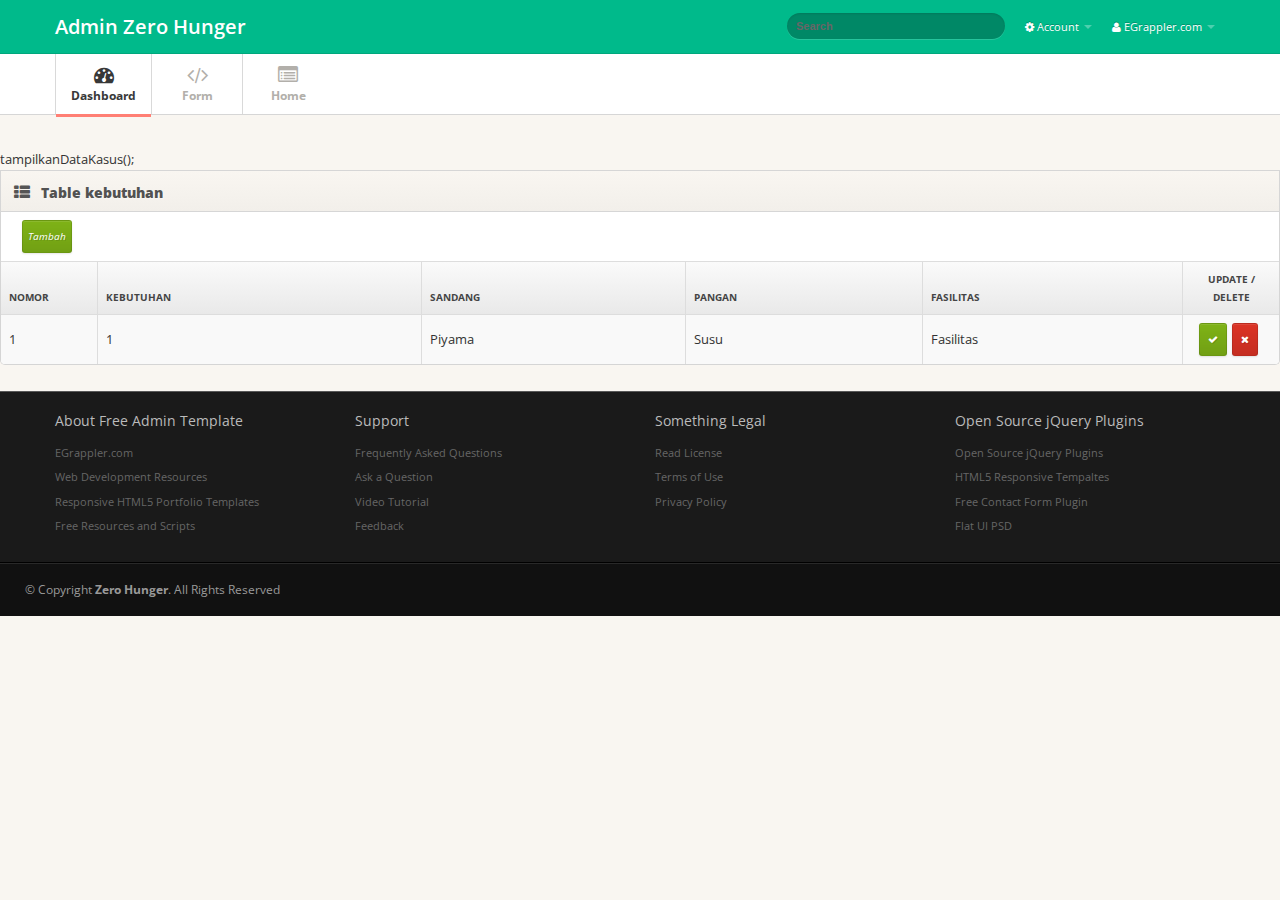
<file: dashboard/index.html>
<!DOCTYPE html>
<html lang="en">
<head>
<meta charset="utf-8">
<title>Dashboard Admin Zero</title>
<meta name="viewport" content="width=device-width, initial-scale=1.0, maximum-scale=1.0, user-scalable=no">
<meta name="apple-mobile-web-app-capable" content="yes">
<link href="css/bootstrap.min.css" rel="stylesheet">
<link href="css/bootstrap-responsive.min.css" rel="stylesheet">
<link href="http://fonts.googleapis.com/css?family=Open+Sans:400italic,600italic,400,600"
        rel="stylesheet">
<link href="css/font-awesome.css" rel="stylesheet">
<link href="css/style.css" rel="stylesheet">
<link href="css/pages/dashboard.css" rel="stylesheet">
<!-- Le HTML5 shim, for IE6-8 support of HTML5 elements -->
<!--[if lt IE 9]>
      <script src="http://html5shim.googlecode.com/svn/trunk/html5.js"></script>
    <![endif]-->
</head>
<body>
<div class="navbar navbar-fixed-top">
  <div class="navbar-inner">
    <div class="container"> <a class="btn btn-navbar" data-toggle="collapse" data-target=".nav-collapse"><span class="icon-bar"></span><span class="icon-bar"></span><span class="icon-bar"></span> </a><a class="brand" href="index.html">Admin Zero Hunger</a>
      <div class="nav-collapse">
        <ul class="nav pull-right">
          <li class="dropdown"><a href="#" class="dropdown-toggle" data-toggle="dropdown"><i
                            class="icon-cog"></i> Account <b class="caret"></b></a>
            <ul class="dropdown-menu">
              <li><a href="javascript:;">Settings</a></li>
              <li><a href="javascript:;">Help</a></li>
            </ul>
          </li>
          <li class="dropdown"><a href="#" class="dropdown-toggle" data-toggle="dropdown"><i
                            class="icon-user"></i> EGrappler.com <b class="caret"></b></a>
            <ul class="dropdown-menu">
              <li><a href="javascript:;">Profile</a></li>
              <li><a href="../index.php">Logout</a></li>
            </ul>
          </li>
        </ul>
        <form class="navbar-search pull-right">
          <input type="text" class="search-query" placeholder="Search">
        </form>
      </div>
      <!--/.nav-collapse --> 
    </div>
    <!-- /container --> 
  </div>
  <!-- /navbar-inner --> 
</div>
<!-- /navbar -->
<div class="subnavbar">
  <div class="subnavbar-inner">
    <div class="container">
      <ul class="mainnav">
        <li class="active"><a href="index.html"><i class="icon-dashboard"></i><span>Dashboard</span> </a> </li>
        <li><a href="shortcodes.html"><i class="icon-code"></i><span>Form</span> </a> </li>
        <li><a href="../index.php"><i class="icon-list-alt"></i><span>Home</span></a></li>
          <ul class="dropdown-menu">
            <li><a href="icons.html">Icons</a></li>
            <li><a href="faq.html">FAQ</a></li>
            <li><a href="pricing.html">Pricing Plans</a></li>
            <li><a href="login.html">Login</a></li>
            <li><a href="signup.html">Signup</a></li>
            <li><a href="error.html">404</a></li>
          </ul>
        </li>
      </ul>
    </div>
    <!-- /container --> 
  </div>
  <!-- /subnavbar-inner --> 
</div>    

tampilkanDataKasus();

                    <!-- /widget -->
                    <div class="widget widget-table action-table">
                      <div class="widget-header"> <i class="icon-th-list"></i>
                        <h3>Table kebutuhan</h3>
                      </div>
                      <!-- /widget-header -->
                      <div class="widget-content">
                        <table class="table table-striped table-bordered">
                          <thead>
                            <tr>
                              <td class="td-actions"><a href="javascript:;" class="btn btn-small btn-success"><i class="btn-icon">Tambah</i></a></td>
                            </tr>
                            <tr>
                              <th>Nomor</th>
                              <th>Kebutuhan</th>
                              <th>Sandang</th>
                              <th>Pangan </th>
                              <th>Fasilitas </th>
                              <th class="td-actions"> Update / Delete </th>
                            </tr>
                          </thead>
                          <tbody>
                            <tr>
                              <td> 1 </td>
                              <td> 1 </td>
                              <td> Piyama </td>
                              <td> Susu </td>
                              <td> Fasilitas </td>
                              <td class="td-actions"><a href="javascript:;" class="btn btn-small btn-success"><i class="btn-icon-only icon-ok"> </i></a><a href="javascript:;" class="btn btn-danger btn-small"><i class="btn-icon-only icon-remove"> </i></a></td>
                            </tr>                
                          </tbody>
                        </table>
                      </div>
                      <!-- /widget-content --> 
                    </div>
                    <!-- /widget --> 



<!-- /main -->
<div class="extra">
  <div class="extra-inner">
    <div class="container">
      <div class="row">
                    <div class="span3">
                        <h4>
                            About Free Admin Template</h4>
                        <ul>
                            <li><a href="javascript:;">EGrappler.com</a></li>
                            <li><a href="javascript:;">Web Development Resources</a></li>
                            <li><a href="javascript:;">Responsive HTML5 Portfolio Templates</a></li>
                            <li><a href="javascript:;">Free Resources and Scripts</a></li>
                        </ul>
                    </div>
                    <!-- /span3 -->
                    <div class="span3">
                        <h4>
                            Support</h4>
                        <ul>
                            <li><a href="javascript:;">Frequently Asked Questions</a></li>
                            <li><a href="javascript:;">Ask a Question</a></li>
                            <li><a href="javascript:;">Video Tutorial</a></li>
                            <li><a href="javascript:;">Feedback</a></li>
                        </ul>
                    </div>
                    <!-- /span3 -->
                    <div class="span3">
                        <h4>
                            Something Legal</h4>
                        <ul>
                            <li><a href="javascript:;">Read License</a></li>
                            <li><a href="javascript:;">Terms of Use</a></li>
                            <li><a href="javascript:;">Privacy Policy</a></li>
                        </ul>
                    </div>
                    <!-- /span3 -->
                    <div class="span3">
                        <h4>
                            Open Source jQuery Plugins</h4>
                        <ul>
                            <li><a href="">Open Source jQuery Plugins</a></li>
                            <li><a href="">HTML5 Responsive Tempaltes</a></li>
                            <li><a href="">Free Contact Form Plugin</a></li>
                            <li><a href="">Flat UI PSD</a></li>
                        </ul>
                    </div>
                    <!-- /span3 -->
                </div>
      <!-- /row --> 
    </div>
    <!-- /container --> 
  </div>
  <!-- /extra-inner --> 
</div>
<!-- /extra -->
<div class="footer">
  <div class="footer-inner">
    <div class="container">
      <div class="row">
        &copy; Copyright <strong><span>Zero Hunger</span></strong>. All Rights Reserved
        <!-- /span12 --> 
      </div>
      <!-- /row --> 
    </div>
    <!-- /container --> 
  </div>
  <!-- /footer-inner --> 
</div>
<!-- /footer --> 
<!-- Le javascript
================================================== --> 
<!-- Placed at the end of the document so the pages load faster --> 
<script src="js/jquery-1.7.2.min.js"></script> 
<script src="js/excanvas.min.js"></script> 
<script src="js/chart.min.js" type="text/javascript"></script> 
<script src="js/bootstrap.js"></script>
<script language="javascript" type="text/javascript" src="js/full-calendar/fullcalendar.min.js"></script>
 
<script src="js/base.js"></script> 
</body>
</html>
</file>
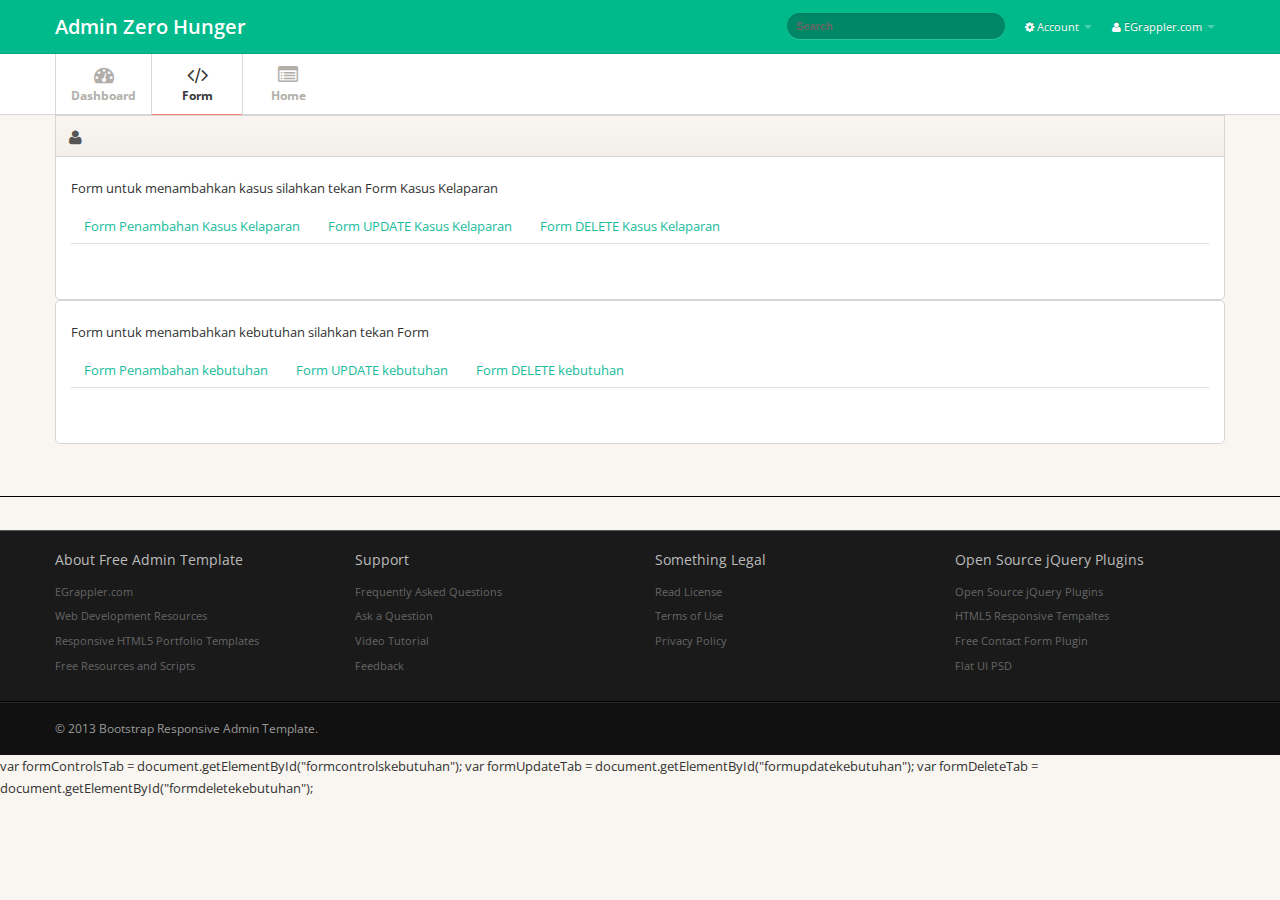
<file: dashboard/shortcodes.html>
<!DOCTYPE html>
<html lang="en">
  
<head>
    <meta charset="utf-8">
    <title>Account - Bootstrap Admin Template</title>
    
    <meta name="viewport" content="width=device-width, initial-scale=1.0, maximum-scale=1.0, user-scalable=no">
    <meta name="apple-mobile-web-app-capable" content="yes">    
    
    <link href="css/bootstrap.min.css" rel="stylesheet">
    <link href="css/bootstrap-responsive.min.css" rel="stylesheet">
    
    <link href="http://fonts.googleapis.com/css?family=Open+Sans:400italic,600italic,400,600" rel="stylesheet">
    <link href="css/font-awesome.css" rel="stylesheet">
    
    <link href="css/style.css" rel="stylesheet">
   


    <!-- Le HTML5 shim, for IE6-8 support of HTML5 elements -->
    <!--[if lt IE 9]>
      <script src="http://html5shim.googlecode.com/svn/trunk/html5.js"></script>
    <![endif]-->

  </head>

<body>

	<div class="navbar navbar-fixed-top">
		<div class="navbar-inner">
		  <div class="container"> <a class="btn btn-navbar" data-toggle="collapse" data-target=".nav-collapse"><span class="icon-bar"></span><span class="icon-bar"></span><span class="icon-bar"></span> </a><a class="brand" href="index.html">Admin Zero Hunger</a>
			<div class="nav-collapse">
			  <ul class="nav pull-right">
				<li class="dropdown"><a href="#" class="dropdown-toggle" data-toggle="dropdown"><i
								  class="icon-cog"></i> Account <b class="caret"></b></a>
				  <ul class="dropdown-menu">
					<li><a href="javascript:;">Settings</a></li>
					<li><a href="javascript:;">Help</a></li>
				  </ul>
				</li>
				<li class="dropdown"><a href="#" class="dropdown-toggle" data-toggle="dropdown"><i
								  class="icon-user"></i> EGrappler.com <b class="caret"></b></a>
				  <ul class="dropdown-menu">
					<li><a href="javascript:;">Profile</a></li>
					<li><a href="../index.php">Logout</a></li>
				  </ul>
				</li>
			  </ul>
			  <form class="navbar-search pull-right">
				<input type="text" class="search-query" placeholder="Search">
			  </form>
			</div>
			<!--/.nav-collapse --> 
		  </div>
		  <!-- /container --> 
		</div>
		<!-- /navbar-inner --> 
	  </div>
	  <!-- /navbar -->
	  <div class="subnavbar">
		<div class="subnavbar-inner">
		  <div class="container">
			<ul class="mainnav">
			  <li><a href="index.html"><i class="icon-dashboard"></i><span>Dashboard</span> </a> </li>
			  <li class="active"><a href="shortcodes.html"><i class="icon-code"></i><span>Form</span> </a> </li>
			  <li><a href="../index.php"><i class="icon-list-alt"></i><span>Home</span></a></li>
				<ul class="dropdown-menu">
				  <li><a href="icons.html">Icons</a></li>
				  <li><a href="faq.html">FAQ</a></li>
				  <li><a href="pricing.html">Pricing Plans</a></li>
				  <li><a href="login.html">Login</a></li>
				  <li><a href="signup.html">Signup</a></li>
				  <li><a href="error.html">404</a></li>
				</ul>
			  </li>
			</ul>
		  </div>
		  <!-- /container --> 
		</div>
		<!-- /subnavbar-inner --> 
    
    

<div class="main">
	
	<div class="main-inner">

	    <div class="container">
	
	      <div class="row">
	      	
	      	<div class="span12">      		
	      		
	      		<div class="widget ">
	      			
	      			<div class="widget-header">
	      				<i class="icon-user"></i>
	      				<h3></h3>
	  				</div> <!-- /widget-header -->
					
					<div class="widget-content">
						
						
						
						<div class="tabbable">
						<ul class="nav nav-tabs">
							<P>Form untuk menambahkan kasus silahkan tekan Form Kasus Kelaparan</P>
						  <li>
						    <a href="#formcontrolskasus" data-toggle="tab">Form Penambahan Kasus Kelaparan</a>
						  </li>
						  <li>
							<a href="#formupdatekasus" data-toggle="tab">Form UPDATE Kasus Kelaparan</a>
						</li>
						<li>
							<a href="#formdeletekasus" data-toggle="tab">Form DELETE Kasus Kelaparan</a>
						</li>
						</ul>
						
						<br>
						
							<div class="tab-content">
								<div class="tab-pane" id="formcontrolskasus">
								<form id="edit-profile" class="form-horizontal">
									<fieldset>

										<div class="control-group">											
											<label class="control-label" for="year">Tahun</label>
											<div class="controls">
												<input type="text" class="span6 disabled" id="year value="Example">
												<p class="help-block">2015</p>
											</div> <!-- /controls -->				
										</div> <!-- /control-group -->
										
										<div class="control-group">											
											<label class="control-label" for="username">Jumlah kasus</label>
											<div class="controls">
												<input type="text" class="span6 disabled" id="username" value="Example">
												<p class="help-block">29.000.000</p>
											</div> <!-- /controls -->				
										</div> <!-- /control-group -->
										
										
										<div class="control-group">											
											<label class="control-label" for="username">Tingkat Kelaparan</label>
											<div class="controls">
												<input type="text" class="span6 disabled" id="username" value="Example">
												<p class="help-block">29.00</p>
											</div> <!-- /controls -->				
										</div> <!-- /control-group -->
										  
										  <div class="control-group">
											<label class="control-label" for="kalangan">Kalangan</label>
											<div class="controls">
											  <select class="span6" id="kalangan">
												<option value="Anak - Anak">Anak - Anak</option>
												<option value="Remaja">Remaja</option>
												<option value="Dewasa">Dewasa</option>
												<option value="Keseluruhan">Keseluruhan</option>
												<!-- Tambahkan opsi dropdown lainnya di sini -->
											  </select>
											</div>
										  </div>
										  
										  <div class="control-group">
											<label class="control-label" for="keberhasilan">Keberhasilan</label>
											<div class="controls">
											  <select class="span6" id="keberhasilan">
												<option value="10%">10%</option>
												<option value="20%">20%</option>
												<option value="30%">30%</option>
												<!-- Tambahkan opsi dropdown lainnya di sini -->
											  </select>
											</div>
										  </div>
										  
										 <br />
									
										<div class="form-actions">
											<button type="submit" class="btn btn-primary">Tambah</button> 
											<button class="btn">Reset</button>
										</div> <!-- /form-actions -->
									</fieldset>
								</form>
								</div>									
							</div>
							<div class="tab-content">
								<div class="tab-pane" id="formupdatekasus">
								<form id="edit-profile" class="form-horizontal">
									<fieldset>
										
										<div class="control-group">											
											<label class="control-label" for="username">Jumlah Kaus</label>
											<div class="controls">
												<input type="text" class="span6 disabled" id="username" value="Example">
												<p class="help-block">29.000.000</p>
											</div> <!-- /controls -->				
										</div> <!-- /control-group -->
										
										
										<div class="control-group">
											<label class="control-label" for="tingkatKelaparan">Tingkat Kelaparan</label>
											<div class="controls">
											  <select class="span6" id="tingkatKelaparan">
												<option value="20.5">20,5</option>
												<option value="30.2">30,2</option>
												<option value="15.8">15,8</option>
												<!-- Tambahkan opsi dropdown lainnya di sini -->
											  </select>
											</div>
										  </div>
										  
										  <div class="control-group">
											<label class="control-label" for="kalangan">Kalangan</label>
											<div class="controls">
											  <select class="span6" id="kalangan">
												<option value="Anak - Anak">Anak - Anak</option>
												<option value="Remaja">Remaja</option>
												<option value="Dewasa">Dewasa</option>
												<option value="Keseluruhan">Keseluruhan</option>
												<!-- Tambahkan opsi dropdown lainnya di sini -->
											  </select>
											</div>
										  </div>
										  
										  <div class="control-group">
											<label class="control-label" for="keberhasilan">Keberhasilan</label>
											<div class="controls">
											  <select class="span6" id="keberhasilan">
												<option value="10%">10%</option>
												<option value="20%">20%</option>
												<option value="30%">30%</option>
												<!-- Tambahkan opsi dropdown lainnya di sini -->
											  </select>
											</div>
										  </div>
										  
										 <br />
									
										<div class="form-actions">
											<button type="submit" class="btn btn-primary">Update</button> 
											<button class="btn">cancel</button>
										</div> <!-- /form-actions -->
									</fieldset>
								</form>
								</div>
								<div class="tab-content">
									<div class="tab-pane" id="formdeletekasus">
									<form id="edit-profile" class="form-horizontal">
										<fieldset>
											
											<div class="control-group">											
												<label class="control-label" for="username">Jumlah Kaus</label>
												<div class="controls">
													<input type="text" class="span6 disabled" id="username" value="Example">
													<p class="help-block">29.000.000</p>
												</div> <!-- /controls -->				
											</div> <!-- /control-group -->
											
											
											<div class="control-group">
												<label class="control-label" for="tingkatKelaparan">Tingkat Kelaparan</label>
												<div class="controls">
												  <select class="span6" id="tingkatKelaparan">
													<option value="20.5">20,5</option>
													<option value="30.2">30,2</option>
													<option value="15.8">15,8</option>
													<!-- Tambahkan opsi dropdown lainnya di sini -->
												  </select>
												</div>
											  </div>
											  
											  <div class="control-group">
												<label class="control-label" for="kalangan">Kalangan</label>
												<div class="controls">
												  <select class="span6" id="kalangan">
													<option value="Anak - Anak">Anak - Anak</option>
													<option value="Remaja">Remaja</option>
													<option value="Dewasa">Dewasa</option>
													<option value="Keseluruhan">Keseluruhan</option>
													<!-- Tambahkan opsi dropdown lainnya di sini -->
												  </select>
												</div>
											  </div>
											  
											  <div class="control-group">
												<label class="control-label" for="keberhasilan">Keberhasilan</label>
												<div class="controls">
												  <select class="span6" id="keberhasilan">
													<option value="10%">10%</option>
													<option value="20%">20%</option>
													<option value="30%">30%</option>
													<!-- Tambahkan opsi dropdown lainnya di sini -->
												  </select>
												</div>
											  </div>
											  
	
											 <br />
										
											<div class="form-actions">
												<button type="submit" class="btn btn-primary">Tambah</button> 
												<button class="btn">Reset</button>
											</div> <!-- /form-actions -->
										</fieldset>
									</form>
									</div>									
								</div>			
							</div>
						</div>
						
						
					</div> <!-- /widget-content -->

					<div class="widget-content">
						
						
						
						<div class="tabbable">
						<ul class="nav nav-tabs">
							<P>Form untuk menambahkan kebutuhan silahkan tekan Form</P>
						  <li>
						    <a href="#formcontrolskebutuhan" data-toggle="tab">Form Penambahan kebutuhan</a>
						  </li>
						  <li>
							<a href="#formupdatekebutuhan" data-toggle="tab">Form UPDATE kebutuhan</a>
						</li>
						<li>
							<a href="#formdeletekebutuhan" data-toggle="tab">Form DELETE kebutuhan</a>
						</li>
						</ul>
						
						<br>
						
							<div class="tab-content">
								<div class="tab-pane" id="formcontrolskebutuhan">
								<form id="edit-profile" class="form-horizontal">
									<fieldset>
										
										<div class="control-group">											
											<label class="control-label" for="username">Jumlah Kaus</label>
											<div class="controls">
												<input type="text" class="span6 disabled" id="username" value="Example">
												<p class="help-block">29.000.000</p>
											</div> <!-- /controls -->				
										</div> <!-- /control-group -->
										
										
										<div class="control-group">
											<label class="control-label" for="tingkatKelaparan">Tingkat Kelaparan</label>
											<div class="controls">
											  <select class="span6" id="tingkatKelaparan">
												<option value="20.5">20,5</option>
												<option value="30.2">30,2</option>
												<option value="15.8">15,8</option>
												<!-- Tambahkan opsi dropdown lainnya di sini -->
											  </select>
											</div>
										  </div>
										  
										  <div class="control-group">
											<label class="control-label" for="kalangan">Kalangan</label>
											<div class="controls">
											  <select class="span6" id="kalangan">
												<option value="Anak - Anak">Anak - Anak</option>
												<option value="Remaja">Remaja</option>
												<option value="Dewasa">Dewasa</option>
												<option value="Keseluruhan">Keseluruhan</option>
												<!-- Tambahkan opsi dropdown lainnya di sini -->
											  </select>
											</div>
										  </div>
										  
										  <div class="control-group">
											<label class="control-label" for="keberhasilan">Keberhasilan</label>
											<div class="controls">
											  <select class="span6" id="keberhasilan">
												<option value="10%">10%</option>
												<option value="20%">20%</option>
												<option value="30%">30%</option>
												<!-- Tambahkan opsi dropdown lainnya di sini -->
											  </select>
											</div>
										  </div>
										  
										 <br />
									
										<div class="form-actions">
											<button type="submit" class="btn btn-primary">Tambah</button> 
											<button class="btn">Reset</button>
										</div> <!-- /form-actions -->
									</fieldset>
								</form>
								</div>									
							</div>
							<div class="tab-content">
								<div class="tab-pane" id="formupdatekebutuhan">
								<form id="edit-profile" class="form-horizontal">
									<fieldset>
										
										<div class="control-group">											
											<label class="control-label" for="username">Jumlah Kaus</label>
											<div class="controls">
												<input type="text" class="span6 disabled" id="username" value="Example">
												<p class="help-block">29.000.000</p>
											</div> <!-- /controls -->				
										</div> <!-- /control-group -->
										
										
										<div class="control-group">
											<label class="control-label" for="tingkatKelaparan">Tingkat Kelaparan</label>
											<div class="controls">
											  <select class="span6" id="tingkatKelaparan">
												<option value="20.5">20,5</option>
												<option value="30.2">30,2</option>
												<option value="15.8">15,8</option>
												<!-- Tambahkan opsi dropdown lainnya di sini -->
											  </select>
											</div>
										  </div>
										  
										  <div class="control-group">
											<label class="control-label" for="kalangan">Kalangan</label>
											<div class="controls">
											  <select class="span6" id="kalangan">
												<option value="Anak - Anak">Anak - Anak</option>
												<option value="Remaja">Remaja</option>
												<option value="Dewasa">Dewasa</option>
												<option value="Keseluruhan">Keseluruhan</option>
												<!-- Tambahkan opsi dropdown lainnya di sini -->
											  </select>
											</div>
										  </div>
										  
										  <div class="control-group">
											<label class="control-label" for="keberhasilan">Keberhasilan</label>
											<div class="controls">
											  <select class="span6" id="keberhasilan">
												<option value="10%">10%</option>
												<option value="20%">20%</option>
												<option value="30%">30%</option>
												<!-- Tambahkan opsi dropdown lainnya di sini -->
											  </select>
											</div>
										  </div>
										  
									
										<div class="form-actions">
											<button type="submit" class="btn btn-primary">Update</button> 
											<button class="btn">cancel</button>
										</div> <!-- /form-actions -->
									</fieldset>
								</form>
								</div>
								<div class="tab-content">
									<div class="tab-pane" id="formdeletekebutuhan">
									<form id="edit-profile" class="form-horizontal">
										<fieldset>
											
											<div class="control-group">											
												<label class="control-label" for="username">Jumlah Kaus</label>
												<div class="controls">
													<input type="text" class="span6 disabled" id="username" value="Example">
													<p class="help-block">29.000.000</p>
												</div> <!-- /controls -->				
											</div> <!-- /control-group -->
											
											
											<div class="control-group">
												<label class="control-label" for="tingkatKelaparan">Tingkat Kelaparan</label>
												<div class="controls">
												  <select class="span6" id="tingkatKelaparan">
													<option value="20.5">20,5</option>
													<option value="30.2">30,2</option>
													<option value="15.8">15,8</option>
													<!-- Tambahkan opsi dropdown lainnya di sini -->
												  </select>
												</div>
											  </div>
											  
											  <div class="control-group">
												<label class="control-label" for="kalangan">Kalangan</label>
												<div class="controls">
												  <select class="span6" id="kalangan">
													<option value="Anak - Anak">Anak - Anak</option>
													<option value="Remaja">Remaja</option>
													<option value="Dewasa">Dewasa</option>
													<option value="Keseluruhan">Keseluruhan</option>
													<!-- Tambahkan opsi dropdown lainnya di sini -->
												  </select>
												</div>
											  </div>
											  
											  <div class="control-group">
												<label class="control-label" for="keberhasilan">Keberhasilan</label>
												<div class="controls">
												  <select class="span6" id="keberhasilan">
													<option value="10%">10%</option>
													<option value="20%">20%</option>
													<option value="30%">30%</option>
													<!-- Tambahkan opsi dropdown lainnya di sini -->
												  </select>
												</div>
											  </div>
											  
											 <br />
										
											<div class="form-actions">
												<button type="submit" class="btn btn-primary">Tambah</button> 
												<button class="btn">Reset</button>
											</div> <!-- /form-actions -->
										</fieldset>
									</form>
									</div>									
								</div>			
							</div>
						</div>
						
					</div> <!-- /widget-content -->
						
				</div> <!-- /widget -->
	      		
		    </div> <!-- /span8 -->
	      	
	      </div> <!-- /row -->
	
	    </div> <!-- /container -->
	    
	</div> <!-- /main-inner -->
    
</div> <!-- /main -->
						
				</div> <!-- /widget -->
	      		
		    </div> <!-- /span8 -->
	      	
	      </div> <!-- /row -->
	
	    </div> <!-- /container -->
	    
	</div> <!-- /main-inner -->
	
</div> <!-- /main -->


    
    
    
 
<div class="extra">

	<div class="extra-inner">

		<div class="container">

			<div class="row">
                    <div class="span3">
                        <h4>
                            About Free Admin Template</h4>
                        <ul>
                            <li><a href="javascript:;">EGrappler.com</a></li>
                            <li><a href="javascript:;">Web Development Resources</a></li>
                            <li><a href="javascript:;">Responsive HTML5 Portfolio Templates</a></li>
                            <li><a href="javascript:;">Free Resources and Scripts</a></li>
                        </ul>
                    </div>
                    <!-- /span3 -->
                    <div class="span3">
                        <h4>
                            Support</h4>
                        <ul>
                            <li><a href="javascript:;">Frequently Asked Questions</a></li>
                            <li><a href="javascript:;">Ask a Question</a></li>
                            <li><a href="javascript:;">Video Tutorial</a></li>
                            <li><a href="javascript:;">Feedback</a></li>
                        </ul>
                    </div>
                    <!-- /span3 -->
                    <div class="span3">
                        <h4>
                            Something Legal</h4>
                        <ul>
                            <li><a href="javascript:;">Read License</a></li>
                            <li><a href="javascript:;">Terms of Use</a></li>
                            <li><a href="javascript:;">Privacy Policy</a></li>
                        </ul>
                    </div>
                    <!-- /span3 -->
                    <div class="span3">
                        <h4>
                            Open Source jQuery Plugins</h4>
                        <ul>
                            <li><a href="">Open Source jQuery Plugins</a></li>
                            <li><a href="">HTML5 Responsive Tempaltes</a></li>
                            <li><a href="">Free Contact Form Plugin</a></li>
                            <li><a href="">Flat UI PSD</a></li>
                        </ul>
                    </div>
                    <!-- /span3 -->
                </div> <!-- /row -->

		</div> <!-- /container -->

	</div> <!-- /extra-inner -->

</div> <!-- /extra -->


    
    
<div class="footer">
	
	<div class="footer-inner">
		
		<div class="container">
			
			<div class="row">
				
    			<div class="span12">
    				&copy; 2013 <a href="#">Bootstrap Responsive Admin Template</a>.
    			</div> <!-- /span12 -->
    			
    		</div> <!-- /row -->
    		
		</div> <!-- /container -->
		
	</div> <!-- /footer-inner -->
	
</div> <!-- /footer -->
    


<script src="js/jquery-1.7.2.min.js"></script>
	
<script src="js/bootstrap.js"></script>
<script src="js/base.js"></script>

<script>
	document.addEventListener("DOMContentLoaded", function() {
	  var formControlsTab = document.getElementById("formcontrolskasus");
	  var formUpdateTab = document.getElementById("formupdatekasus");
	  var formDeleteTab = document.getElementById("formdeletekasus");

  
	  function handleTabToggle(event) {
		var activeTab = event.target.getAttribute("href");
  
		if (activeTab === "#formcontrolskasus") {
		  formControlsTab.style.display = "block";
		  formUpdateTab.style.display = "none";
		  formDeleteTab.style.display = "none";
		} else if (activeTab === "#formupdatekasus") {
		  formControlsTab.style.display = "none";
		  formUpdateTab.style.display = "block";
		  formDeleteTab.style.display = "none";
		} else if (activeTab === "#formdeletekasus") {
		  formControlsTab.style.display = "none";
		  formUpdateTab.style.display = "none";
		  formDeleteTab.style.display = "block";
		}
	  }
  
	  var tabLinks = document.querySelectorAll(".nav-tabs a");
	  for (var i = 0; i < tabLinks.length; i++) {
		tabLinks[i].addEventListener("click", handleTabToggle);
	  }
  
	  // Set tampilan awal berdasarkan tab yang aktif saat halaman dimuat
	  var activeTab = document.querySelector(".nav-tabs li.active a");
	  handleTabToggle({ target: activeTab });
	});
  </script>

<script>
	document.addEventListener("DOMContentLoaded", function() {
	  var formControlsTab = document.getElementById("formcontrolskebutuhan");
	  var formUpdateTab = document.getElementById("formupdatekebutuhan");
	  var formDeleteTab = document.getElementById("formdeletekebutuhan");
  
	  function handleTabToggle(event) {
		var activeTab = event.target.getAttribute("href");
  
		if (activeTab === "#formcontrolskebutuhan") {
		  formControlsTab.style.display = "block";
		  formUpdateTab.style.display = "none";
		  formDeleteTab.style.display = "none";
		} else if (activeTab === "#formupdatekebutuhan") {
		  formControlsTab.style.display = "none";
		  formUpdateTab.style.display = "block";
		  formDeleteTab.style.display = "none";
		} else if (activeTab === "#formdeletekebutuhan") {
		  formControlsTab.style.display = "none";
		  formUpdateTab.style.display = "none";
		  formDeleteTab.style.display = "block";
		}
	  }
  
	  var tabLinks = document.querySelectorAll(".nav-tabs a");
	  for (var i = 0; i < tabLinks.length; i++) {
		tabLinks[i].addEventListener("click", handleTabToggle);
	  }
  
	  // Set tampilan awal berdasarkan tab yang aktif saat halaman dimuat
	  var activeTab = document.querySelector(".nav-tabs li.active a");
	  handleTabToggle({ target: activeTab });
	});
  </script>
  
  


  </body>

</html>
var formControlsTab = document.getElementById("formcontrolskebutuhan");
var formUpdateTab = document.getElementById("formupdatekebutuhan");
var formDeleteTab = document.getElementById("formdeletekebutuhan");
</file>
<file: dashboard/css/style.css>
/*------------------------------------------------------------------
Bootstrap Admin Template by EGrappler.com
------------------------------------------------------------------*/



/*------------------------------------------------------------------
[1. Global]
*/

body {
	background: #f9f6f1;
	font: 13px/1.7em 'Open Sans';
}
    
p { 
	font: 13px/1.7em 'Open Sans'; 	
}
    
input,
button,
select,
textarea {
  font-family: 'Open Sans';
}

.dropdown .dropdown-menu {
	-webkit-border-radius: 6px;
	-moz-border-radius: 6px;
	border-radius: 6px;
}

.btn-icon-only {
	padding-right: 3px;
	padding-left: 3px;
}

.table td {
	vertical-align: middle;
}

.table-bordered th {
	background: #E9E9E9;
	background:-moz-linear-gradient(top, #FAFAFA 0%, #E9E9E9 100%); /* FF3.6+ */
	background:-webkit-gradient(linear, left top, left bottom, color-stop(0%,#FAFAFA), color-stop(100%,#E9E9E9)); /* Chrome,Safari4+ */
	background:-webkit-linear-gradient(top, #FAFAFA 0%,#E9E9E9 100%); /* Chrome10+,Safari5.1+ */
	background:-o-linear-gradient(top, #FAFAFA 0%,#E9E9E9 100%); /* Opera11.10+ */
	background:-ms-linear-gradient(top, #FAFAFA 0%,#E9E9E9 100%); /* IE10+ */
	background:linear-gradient(top, #FAFAFA 0%,#E9E9E9 100%); /* W3C */
	filter: progid:DXImageTransform.Microsoft.gradient(startColorstr='#FAFAFA', endColorstr='#E9E9E9');
	-ms-filter: "progid:DXImageTransform.Microsoft.gradient(startColorstr='#FAFAFA', endColorstr='#E9E9E9')";
	
	font-size: 10px;
	color: #444;
	text-transform: uppercase;
}







/*------------------------------------------------------------------
[2. Navbar / .navbar]
*/

.navbar .container {
	position: relative;
}

.navbar-inner {
	padding: 7px 0;
	
	background: #00ba8b !important;
	
	-moz-border-radius: 0;
	-webkit-border-radius: 0;
	border-radius: 0;
}

.navbar-fixed-top {
	position: static;
}

.navbar .nav a {
	font-size: 11px;
}
.navbar .nav>li>a { color:#fff !important;}
.navbar .brand {
	font-weight: 600;
	position: relative;
	top: 2px;
}

.navbar .search-query {
	background-color: #444;
	width: 150px;
	font-size: 11px;
	font-weight: bold;
}

.navbar .search-query::-webkit-input-placeholder {
    color: #666;
}

.navbar .search-query:-moz-placeholder {
    color: #666;
}

.navbar-search .search-query { background:#008866; border:0; color:#fff; line-height:normal;}


/*------------------------------------------------------------------
[3. Subnavbar / .subnavbar]
*/

.subnavbar {
    	margin-bottom: 2.5em;
    }
    
.subnavbar-inner {
	height: 60px;
	background: #fff;
	border-bottom: 1px solid #d6d6d6;
}

.subnavbar .container > ul {
	display: inline-block;
	
	height: 80px;
	padding: 0;
	margin: 0;
	
}

.subnavbar .container > ul > li {
	float: left;
	
	min-width: 90px;
	height: 60px;
	padding: 0;
	margin: 0;
	
	text-align: center;
	list-style: none;
	
	border-left: 1px solid #d9d9d9;
	
	
}

.subnavbar .container > ul > li > a {
	display: block;
	
	height: 100%;
	padding: 0 15px;
	
	font-size: 12px;
	font-weight: bold;
	color: #b2afaa;
}

.subnavbar .container > ul > li > a:hover {
	color: #888;
	text-decoration: none;
}

.subnavbar .container > ul > li > a > i {
	display: inline-block;
	
	width: 24px;
	height: 24px;
	margin-top: 11px;
	margin-bottom: -3px;
	font-size: 20px;
}

.subnavbar .container > ul > li > a > span {
	display: block;
	
}


.subnavbar .container > ul > li.active > a {
	
	border-bottom:3px solid #ff7f74;
	color: #383838;
}
    

.subnavbar .dropdown .dropdown-menu a {
	font-size: 12px;
}

    
.subnavbar .dropdown .dropdown-menu {
    	text-align: left;
    	
		-webkit-border-top-left-radius: 0;
		-webkit-border-top-right-radius: 0;
		-moz-border-radius-topleft: 0;
		-moz-border-radius-topright: 0;
		border-top-left-radius: 0;
		border-top-right-radius: 0;
    }
    
    
    
.subnavbar .dropdown-menu::before {
	content: '';
	display: inline-block;
	border-left: 7px solid transparent;
	border-right: 7px solid transparent;
	border-bottom: 7px solid #CCC;
	border-bottom-color: rgba(0, 0, 0, 0.2);
	position: absolute;
	top: -7px;
	left: 9px;
}

.subnavbar .dropdown-menu::after {
	content: '';
	display: inline-block;
	border-left: 6px solid transparent;
	border-right: 6px solid transparent;
	border-bottom: 6px solid white;
	position: absolute;
	top: -6px;
	left: 10px;
}


.subnavbar .caret {
	margin-top: 4px;
	
	border-top-color: white;
	border-bottom-color: white;
}

.subnavbar .dropdown.open .caret {
	display: none;
}





/*------------------------------------------------------------------
[4. Main / .main]
*/

.main {
	padding-bottom: 2em;
	
	border-bottom: 1px solid #000;
}



/*------------------------------------------------------------------
[5. Extra / .extra]
*/

.extra {

	border-top: 1px solid #585858;
	border-bottom: 1px solid #000;

}

.extra-inner {
	padding: 20px 0;
	
	font-size: 11px;
	color: #BBB;
	
	background: #1A1A1A;
}

.extra a {
	color: #666;
}

.extra h4 {
	margin-bottom: 1em;
	
	font-weight: 400;
}

.extra ul {
	padding: 0;
	margin: 0;
}

.extra li {
	margin-bottom: .6em;
	
	list-style: none;
}




/*------------------------------------------------------------------
[6. Footer/ .footer]
*/

.footer {
	margin-top: 0;
	
	border-top: 1px solid #292929;
}

.footer-inner {
	padding: 15px 0;
	
	font-size: 12px;
	background: #111;
	color: #999;
}

.footer a {
	color: #999;
}

.footer a:hover {
	color: #FFF;
	text-decoration: none;
}


/*------------------------------------------------------------------
[6. Widget / .widget]
*/

.widget {
	
	position: relative;
	clear: both;
	
	width: auto;
	
	margin-bottom: 2em;
		
	overflow: hidden;
}
	
.widget-header {
	
	position: relative;
	
	height: 40px;
	line-height: 40px;
	
	background: #f9f6f1;
	background:-moz-linear-gradient(top, #f9f6f1 0%, #f2efea 100%); /* FF3.6+ */
	background:-webkit-gradient(linear, left top, left bottom, color-stop(0%,#f9f6f1), color-stop(100%,#f2efea)); /* Chrome,Safari4+ */
	background:-webkit-linear-gradient(top, #f9f6f1 0%,#f2efea 100%); /* Chrome10+,Safari5.1+ */
	background:-o-linear-gradient(top, #f9f6f1 0%,#f2efea 100%); /* Opera11.10+ */
	background:-ms-linear-gradient(top, #f9f6f1 0%,#f2efea 100%); /* IE10+ */
	background:linear-gradient(top, #f9f6f1 0%,#f2efea 100%); /* W3C */
	filter: progid:DXImageTransform.Microsoft.gradient(startColorstr='#f9f6f1', endColorstr='#f2efea');
	-ms-filter: "progid:DXImageTransform.Microsoft.gradient(startColorstr='#f9f6f1', endColorstr='#f2efea')";
	
	
	border: 1px solid #d6d6d6;
	
	
	-webkit-background-clip: padding-box;
}	
	
	.widget-header h3 {
		
		position: relative;
		top: 2px;
		left: 10px;
		
		display: inline-block;
		margin-right: 3em;
		
		font-size: 14px;
		font-weight: 800;
		color: #525252;
		line-height: 18px;
		
		text-shadow: 1px 1px 2px rgba(255,255,255,.5);
	}
	
		.widget-header [class^="icon-"], .widget-header [class*=" icon-"] {
			
			display: inline-block;
			margin-left: 13px;
			margin-right: -2px;
			
			font-size: 16px;
			color: #555;
			vertical-align: middle;
			
			
			
		}




.widget-content {
	padding: 20px 15px 15px;
	
	background: #FFF;
	
	
	border: 1px solid #D5D5D5;
	
	-moz-border-radius: 5px;
	-webkit-border-radius: 5px;
	border-radius: 5px;
}

.widget-header+.widget-content {
	border-top: none;
	
	-webkit-border-top-left-radius: 0;
	-webkit-border-top-right-radius: 0;
	-moz-border-radius-topleft: 0;
	-moz-border-radius-topright: 0;
	border-top-left-radius: 0;
	border-top-right-radius: 0;
}

.widget-nopad .widget-content {
	padding: 0;
}

/* Widget Content Clearfix */	
.widget-content:before,
.widget-content:after {
    content:"";
    display:table;
}

.widget-content:after {
    clear:both;
}

/* For IE 6/7 (trigger hasLayout) */
.widget-content {
    zoom:1;
}

/* Widget Table */

.widget-table .widget-content {
	padding: 0;
}

.widget-table .table {
	margin-bottom: 0;
	
	border: none;
}

.widget-table .table tr td:first-child {
	border-left: none;
}

.widget-table .table tr th:first-child {
	border-left: none;
}


/* Widget Plain */

.widget-plain {
	
	background: transparent;
	
	border: none;
}

.widget-plain .widget-content {
	padding: 0;
	
	background: transparent;
	
	border: none;
}


/* Widget Box */

.widget-box {	
	
}

.widget-box .widget-content {	
	background: #E3E3E3;	
	background: #FFF;
}




/*------------------------------------------------------------------
[7. Error / .error-container]
*/

.error-container {
	margin-top: 4em;
	margin-bottom: 4em;
	text-align: center;
}

.error-container h1 {
	margin-bottom: .5em;
	
	font-size: 120px;
	line-height: 1em;
}

.error-container h2 {
	margin-bottom: .75em;
	font-size: 28px;
}

.error-container .error-details {
	margin-bottom: 1.5em;
	
	font-size: 16px;
}

.error-container .error-actions a {
	margin: 0 .5em;
}



/* Message layout */


ul.messages_layout {
	position: relative;
	margin: 0;
	padding: 0
}
ul.messages_layout li {
	float: left;
	list-style: none;
	position: relative
}
ul.messages_layout li.left {
	padding-left: 75px
}
ul.messages_layout li.right {
	padding-right: 75px
}
ul.messages_layout li.right .avatar {
	right: 0;
	left: auto
}
ul.messages_layout li.right .message_wrap .arrow {
	right: -12px;
	left: auto;
	background-position: 0 -213px;
	height: 15px;
	width: 12px
}
ul.messages_layout li.by_myself .message_wrap {
	border: 1px solid #b3cdf8
}
ul.messages_layout li.by_myself .message_wrap .info a.name {
	color: #4a8cf7
}
ul.messages_layout li a.avatar {
	position: absolute;
	left: 0;
	top: 0
}
ul.messages_layout li a.avatar img {
	-webkit-border-radius: 5px;
	-moz-border-radius: 5px;
	border-radius: 5px
}
ul.messages_layout li .message_wrap {
	-webkit-border-radius: 3px;
	-moz-border-radius: 3px;
	border-radius: 3px;
	position: relative;
	border: 1px solid #e9e9e9;
	padding: 10px;
	border: 1px solid #cbcbcb;
	margin-bottom: 20px;
	float: left;
	background: #fefefe;
	-webkit-box-shadow: rgba(0,0,0,0.1) 0 1px 0px;
	-moz-box-shadow: rgba(0,0,0,0.1) 0 1px 0px;
	box-shadow: rgba(0,0,0,0.1) 0 1px 0px
}
ul.messages_layout li .message_wrap .arrow {
	background-position: 0 -228px;
	height: 15px;
	width: 12px;
	height: 15px;
	width: 12px;
	position: absolute;
	left: -12px;
	top: 13px
}
ul.messages_layout li .message_wrap .info {
	float: left;
	width: 100%;
	border-bottom: 1px solid #fff;
	line-height: 23px
}
ul.messages_layout li .message_wrap .info .name {
	float: left;
	font-weight: bold;
	color: #483734
}
ul.messages_layout li .message_wrap .info .time {
	float: left;
	font-size: 11px;
	margin-left: 6px
}
ul.messages_layout li .message_wrap .text {
	float: left;
	width: 100%;
	border-top: 1px solid #cfcfcf;
	padding-top: 5px
}

ul.messages_layout .dropdown-menu  li{ width:100%; font-size:11px;}


/* Full Calendar */

.fc {
	direction: ltr;
	text-align: left;
	position: relative
}
.fc table {
	border-collapse: collapse;
	border-spacing: 0
}
html .fc, .fc table {
	font-size: 1em
}
.fc td, .fc th {
	padding: 0;
	vertical-align: top
}
.fc-header td {
	white-space: nowrap;
	background: none
}
.fc-header-left {
	width: 100%;
	text-align: left;
	position: absolute;
	left: 0;
	top: 6px
}
.fc-header-left .fc-button {
	margin: 0;
	position: relative
}
.fc-header-left .fc-button-prev, .fc-header-left .fc-button-next {
	float: left;
	border: none;
	padding: 14px 10px;
	opacity: 0.5
}
.fc-header-left .fc-button-prev .fc-button-inner, .fc-header-left .fc-button-next .fc-button-inner {
	border: none
}
.fc-header-left .fc-button-prev .fc-button-inner .fc-button-content, .fc-header-left .fc-button-next .fc-button-inner .fc-button-content {
	display: none
}
.fc-header-left .fc-button-prev.fc-state-hover, .fc-header-left .fc-button-next.fc-state-hover {
	opacity: 1
}
.fc-header-left .fc-button-prev.fc-state-down, .fc-header-left .fc-button-next.fc-state-down {
	background: none !important;
	margin-top: -1px
}
.fc-header-left .fc-button-prev .fc-button-inner {
	background-position: 0 -351px;
	height: 16px;
	width: 11px
}
.fc-header-left .fc-button-next {
	float: right
}
.fc-header-left .fc-button-next .fc-button-inner {
	background-position: 0 -367px;
	height: 16px;
	width: 11px
}
.fc-header-center {
	text-align: center
}
.fc-header-right {
	text-align: right;
	position: absolute;
	top: -34px;
	right: 10px
}
.fc-header-title {
	display: inline-block;
	vertical-align: top
}
.fc-header-title h2 {
	margin-top: 0;
	white-space: nowrap;
	font-size: 1.1rem;
	color: #6C737F;
	line-height: 55px;
}
.fc .fc-header-space {
	padding-left: 10px
}
.fc-header .fc-button {
	margin-bottom: 1em;
	vertical-align: top
}
.fc-header .fc-button {
	margin-right: -1px
}
.fc-header .fc-corner-right {
	margin-right: 1px
}
.fc-header .ui-corner-right {
	margin-right: 0
}
.fc-header .fc-state-hover, .fc-header .ui-state-hover {
	z-index: 2
}
.fc-header .fc-state-down {
	z-index: 3
}
.fc-header .fc-state-active, .fc-header .ui-state-active {
	z-index: 4
}
.fc-content {
	clear: both;
	background: #f9f9f9
}
.fc-view {
	width: 100%;
	overflow: hidden
}
.fc-view thead {
	background:#e9ecf1;
	line-height: 35px
}
.fc-widget-header, .fc-widget-content {
	border: 1px solid #ccc
}
.fc-state-highlight {
	background: #F4F3E6
}
.fc-cell-overlay {
	background: #9cf;
	opacity: .2;
	filter: alpha(opacity=20)
}
.fc-button {
	position: relative;
	display: inline-block;
	cursor: pointer
}
.fc-button-today{margin-top: 8px !important;}
.fc-state-default {
	border-style: solid;
	border-width: 1px 0
}
.fc-button-inner {
	position: relative;
	float: left;
	overflow: hidden
}
.fc-state-default .fc-button-inner {
	border-style: solid;
	border-width: 0 1px
}
.fc-button-content {
	position: relative;
	float: left;
	height: 1.9em;
	line-height: 1.9em;
	padding: 0 .6em;
	white-space: nowrap
}
.fc-button-content .fc-icon-wrap {
	position: relative;
	float: left;
	top: 50%
}
.fc-button-content .ui-icon {
	position: relative;
	float: left;
	margin-top: -50%;
*margin-top:0;
*top:-50%
}
.fc-state-default .fc-button-effect {
	position: absolute;
	top: 50%;
	left: 0
}
.fc-state-default .fc-button-effect span {
	position: absolute;
	top: -100px;
	left: 0;
	width: 500px;
	height: 100px;
	border-width: 100px 0 0 1px;
	border-style: solid;
	border-color: #fff;
	background: #444;
	opacity: .09;
	filter: alpha(opacity=9)
}
.fc-state-default, .fc-state-default .fc-button-inner {
	border-style: solid;
	border-color: #ccc #bbb #aaa;
	color: #000
}
.fc-state-hover, .fc-state-hover .fc-button-inner {
	border-color: #999
}
.fc-state-down {
	border-color: #555;
	background: #777
}
.fc-state-active, .fc-state-active .fc-button-inner {
	border-color: #555;
	background: #777;
	color: #fff
}
.fc-state-disabled, .fc-state-disabled .fc-button-inner {
	color: #999;
	border-color: #ddd
}
.fc-state-disabled {
	cursor: default
}
.fc-state-disabled .fc-button-effect {
	display: none
}
.fc-event {
	border-style: solid;
	border-width: 0;
	font-size: .85em;
	cursor: default
}
a.fc-event, .fc-event-draggable {
	cursor: pointer
}
a.fc-event {
	text-decoration: none
}
.fc-rtl .fc-event {
	text-align: right
}
.fc-event-skin {
	border-color: #3f85f5;
	background-color: #5e96ea;
	color: #fff
}
.fc-event-inner {
	position: relative;
	width: 100%;
	height: 100%;
	border-style: solid;
	border-width: 0;
	overflow: hidden
}
.fc-event-time, .fc-event-title {
	padding: 0 1px
}
.fc .ui-resizable-handle {
	display: block;
	position: absolute;
	z-index: 99999;
	overflow: hidden;
	font-size: 300%;
	line-height: 50%
}
.fc-event-hori {
	border-width: 1px 0;
	margin-bottom: 1px
}
.fc-event-hori .ui-resizable-e {
	top: 0 !important;
	right: -3px !important;
	width: 7px !important;
	height: 100% !important;
	cursor: e-resize
}
.fc-event-hori .ui-resizable-w {
	top: 0 !important;
	left: -3px !important;
	width: 7px !important;
	height: 100% !important;
	cursor: w-resize
}
.fc-event-hori .ui-resizable-handle {
	_padding-bottom: 14px
}
.fc-corner-left {
	margin-left: 1px
}
.fc-corner-left .fc-button-inner, .fc-corner-left .fc-event-inner {
	margin-left: -1px
}
.fc-corner-right {
	margin-right: 1px
}
.fc-corner-right .fc-button-inner, .fc-corner-right .fc-event-inner {
	margin-right: -1px
}
.fc-corner-top {
	margin-top: 1px
}
.fc-corner-top .fc-event-inner {
	margin-top: -1px
}
.fc-corner-bottom {
	margin-bottom: 1px
}
.fc-corner-bottom .fc-event-inner {
	margin-bottom: -1px
}
.fc-corner-left .fc-event-inner {
	border-left-width: 1px
}
.fc-corner-right .fc-event-inner {
	border-right-width: 1px
}
.fc-corner-top .fc-event-inner {
	border-top-width: 1px
}
.fc-corner-bottom .fc-event-inner {
	border-bottom-width: 1px
}
table.fc-border-separate {
	border-collapse: separate
}
.fc-border-separate th, .fc-border-separate td {
	border-width: 1px 0 0 1px
}
.fc-border-separate th.fc-last, .fc-border-separate td.fc-last {
	border-right-width: 1px
}
.fc-border-separate tr.fc-last th, .fc-border-separate tr.fc-last td {
	border-bottom-width: 0px
}
.fc-first {
	border-left-width: 0 !important
}
.fc-last {
	border-right-width: 0 !important
}
.fc-grid th {
	text-align: center
}
.fc-grid .fc-day-number {
	float: right;
	padding: 0 2px
}
.fc-grid .fc-other-month .fc-day-number {
	opacity: 0.3;
	filter: alpha(opacity=30)
}
.fc-grid .fc-day-content {
	clear: both;
	padding: 2px 2px 1px
}
.fc-grid .fc-event-time {
	font-weight: bold
}
.fc-rtl .fc-grid .fc-day-number {
	float: left
}
.fc-rtl .fc-grid .fc-event-time {
	float: right
}
.fc-agenda table {
	border-collapse: separate
}
.fc-agenda-days th {
	text-align: center
}
.fc-agenda .fc-agenda-axis {
	width: 60px !important;
	padding: 0 4px;
	vertical-align: middle;
	text-align: right;
	white-space: nowrap;
	font-weight: normal
}
.fc-agenda .fc-day-content {
	padding: 2px 2px 1px
}
.fc-agenda-days .fc-agenda-axis {
	border-right-width: 1px
}
.fc-agenda-days .fc-col0 {
	border-left-width: 0
}
.fc-agenda-allday th {
	border-width: 0 1px
}
.fc-agenda-allday .fc-day-content {
	min-height: 34px;
	_height: 34px
}
.fc-agenda-divider-inner {
	height: 2px;
	overflow: hidden
}
.fc-widget-header .fc-agenda-divider-inner {
	background: #eee
}
.fc-agenda-slots th {
	border-width: 1px 1px 0
}
.fc-agenda-slots td {
	border-width: 1px 0 0;
	background: none
}
.fc-agenda-slots td div {
	height: 20px
}
.fc-agenda-slots tr.fc-slot0 th, .fc-agenda-slots tr.fc-slot0 td {
	border-top-width: 0
}
.fc-agenda-slots tr.fc-minor th, .fc-agenda-slots tr.fc-minor td {
	border-top-style: dotted
}
.fc-agenda-slots tr.fc-minor th.ui-widget-header {
*border-top-style:solid
}
.fc-event-vert {
	border-width: 0 1px
}
.fc-event-vert .fc-event-head, .fc-event-vert .fc-event-content {
	position: relative;
	z-index: 2;
	width: 100%;
	overflow: hidden
}
.fc-event-vert .fc-event-time {
	white-space: nowrap;
	font-size: 10px
}
.fc-event-vert .fc-event-bg {
	position: absolute;
	z-index: 1;
	top: 0;
	left: 0;
	width: 100%;
	height: 100%;
	background: #fff;
	opacity: .3;
	filter: alpha(opacity=30)
}
.fc .ui-draggable-dragging .fc-event-bg, .fc-select-helper .fc-event-bg {
	display: none\9
}
.fc-event-vert .ui-resizable-s {
	bottom: 0 !important;
	width: 100% !important;
	height: 8px !important;
	overflow: hidden !important;
	line-height: 8px !important;
	font-size: 11px !important;
	font-family: monospace;
	text-align: center;
	cursor: s-resize
}
.fc-agenda .ui-resizable-resizing {
	_overflow: hidden
}
.fc-header-left .fc-button-prev .fc-button-inner {background: url('../img/icons-sa7c41345d9.png') no-repeat; background-position: 0 -351px;
height: 16px;
width: 11px;}

.fc-header-left .fc-button-next .fc-button-inner {background: url('../img/icons-sa7c41345d9.png') no-repeat; background-position: 0 -367px;
height: 16px;
width: 11px;}

/*------------------------------------------------------------------
[8. Miscellaneous]
*/

.chart-holder {
	width: 100%;
	height: 250px;
}

.dropdown-menu li>a:hover, .dropdown-menu .active>a, .dropdown-menu .active>a:hover { background:#00ba8b;}

.accordion-heading { background:#e5e5e5;  }
.accordion-heading a { color:#545454; text-decoration:none; font-weight:bold; }

.btn-facebook-alt i {
color: #23386a;
}
.btn-twitter-alt i {
color: #0098d0;
}
.btn-google-alt i {
color: #b6362d;
}
.btn-linkedin-alt i {
color: #0073b2;
}
.btn-pinterest-alt i {
color: #ab171e;
}
.btn-github-alt i {
color: #333;
}

.all-icons li { list-style:none;}

.ML0 { margin-left:0}
.MR0 { margin-right:0;}



/*------------------------------------------------------------------
[1. Max Width: 480px]
*/

@media (max-width: 480px) {
	
	.error-container h1 {
		font-size: 72px;
	}
	
}





/*------------------------------------------------------------------
[1. Max Width: 767px]
*/

@media (max-width: 767px) {
    	
	#main {
		padding: 0 10px;
		margin-right: -20px;
		margin-left: -20px;	
	}
	
	
	.subnavbar {
		margin-left: -20px;
		margin-right: -20px;	
	}
	
	
	.subnavbar-inner {
		height: auto;
	}
	
	.subnavbar .container > ul {
		width: 100%;
		height: auto;
		
		border: none;
	}
	
	.subnavbar .container > ul > li {
		width: 33%;
		height: 70px;
		margin-bottom: 0;
		
		border: none;
	}
	
    
    
    .subnavbar .container > ul > li.active > a {
		font-size: 11px;
    	background: transparent;
    }
	
	.subnavbar .container > ul > li > a > i {	
		display: inline-block;	
		margin-bottom: 0;
		
		font-size: 20px;
	}
	
	
	.subnavbar-open-right .dropdown-menu {
		left: auto;
		right: 0;
	}
	
	.subnavbar-open-right .dropdown-menu:before {
		left: auto;
		right: 12px;
	}
	.subnavbar-open-right .dropdown-menu:after {
		left: auto;
		right: 13px;
	}
	
	.extra {
		margin-right: -20px;
		margin-left: -20px;
	}
	
	.extra .container {
		padding: 0 20px;
	}
	
	.footer {
		margin-right: -20px;
		margin-left: -20px;
	}
	
	.footer .container {
		padding: 0 20px;
	}
	
	.footer .footer-terms {
		text-align: left;
	}
	
	.footer .footer-terms a {
		margin-left: 0;
		margin-right: 1em;
	}

}
    




/*------------------------------------------------------------------
[3. Max Width: 979px]
*/

@media (max-width: 979px) {
	
	.navbar-fixed-top {
		position: static;
		
		margin-bottom: 0;
	}
	
	.subnavbar {
	}
	
	.subnavbar .container {		
		width: auto;
	}
}






/*------------------------------------------------------------------
[2. Max Width: 1200px]
*/

@media (min-width: 1200px) {
	.navbar .search-query {
		width: 200px;
	}
	
}
</file>
<file: dashboard/css/pages/dashboard.css>
/*------------------------------------------------------------------
Bootstrap Admin Template by EGrappler.com
------------------------------------------------------------------*/



/*------------------------------------------------------------------
[1. Shortcuts / .shortcuts]
*/

.shortcuts {
	text-align: center;	
}

.shortcuts .shortcut { 
	width: 22.50%;
	display: inline-block;
	padding: 12px 0;
	margin: 0 .9% 1em;
	vertical-align: top;	
	
	text-decoration: none;
	
	background: #f9f6f1;
	
	border-radius: 5px;
}

.shortcuts .shortcut .shortcut-icon {
	margin-top: .25em;
	margin-bottom: .25em;
	
	font-size: 32px;
	color: #545454;
}

.shortcuts .shortcut:hover {
	background: #00ba8b;
}

.shortcuts .shortcut:hover span{
	color: #fff;
}

.shortcuts .shortcut:hover .shortcut-icon {
	color: #fff;
}

.shortcuts .shortcut-label {
	display: block;
	
	font-weight: 400;
	color: #545454;
}



/*------------------------------------------------------------------
[2. Stats / .stats]
*/

.stats {
	width: 100%;
	display: table;
	padding: 0 0 0 10px;
	margin-top: .5em;
	margin-bottom: 1.9em;
}

.stats .stat {
	display: table-cell;
	width: 40%;
	vertical-align: top;
	
	font-size: 11px;
	font-weight: bold;
	color: #999;
}

.stat-value {
	display: block;
	margin-bottom: .55em;
	
	font-size: 30px;
	font-weight: bold;
	letter-spacing: -2px;
	color: #444;
}

.stat-time {
	text-align: center;
	padding-top: 1.5em;
}

.stat-time .stat-value {
	color: #19bc9c;
	font-size: 40px;
}

.stats #donut-chart {
	height: 100px;
	margin-left: -20px;	
}





/*------------------------------------------------------------------
[3. News Item / .news-items]
*/

.news-items {
	margin: 1em 0 0;
}

.news-items li {
	display: table;
	padding: 0 2em 0 1.5em;
	padding-bottom: 1em;
	margin-bottom: 1em;
	border-bottom: 1px dotted #CCC;
}

.news-items li:last-child { padding-bottom: 0; border: none; }

.news-item-date {
	display: table-cell;
}

.news-item-detail {
	display: table-cell;
}

.news-item-title {
	font-size: 13px;
	font-weight: 600;
}

.news-item-date {
	width: 75px;
	vertical-align: middle;
	text-align: center;
	
}

.news-item-day {
	display: block;
	margin-bottom: .25em;
	
	font-size: 24px;
	color: #888;
}

.news-item-preview {
	margin-bottom: 0;
	
	color: #777;
}

.news-item-month {
	display: block;
	padding-right: 1px;	
	
	font-size: 12px;
	font-weight: 600;
	color: #888;
}



/*------------------------------------------------------------------
[4. Action Table / .action-table]
*/

.action-table .btn-small {
	padding: 4px 5px 5px;
	
	font-size: 10px;
}

.action-table .td-actions { 
	width: 80px; 
	
	text-align: center; 
}

	.action-table .td-actions .btn { 
		margin-right: .5em;		
	}
	
	.action-table .td-actions .btn:last-child { 
		margin-rigth: 0; 		
	}
	
	
	
#big_stats 
{ 
	width: 100%; 
	display: table;
	margin-top: 1.5em;
	
	
}

.big-stats-container .widget-content {
	border:0;
}

#big_stats .stat
{
	width: 25%;
	height: 90px;
	text-align: center;
	display: table-cell;
	padding: 0;
	position: relative;
	
	border-right: 1px solid #CCC;
	border-left: 1px solid #FFF;
}
#big_stats  i { font-size:30px; display:block; line-height: 40px; color:#b2afaa;}
#big_stats .stat:hover i {color:#19bc9c;}

h6.bigstats{margin: 20px;
border-bottom: 1px solid #eee;
padding-bottom: 20px;
margin-bottom: 26px;}

#big_stats .stat:first-child {
	border-left: none;
}

#big_stats .stat:last-child {
	border-right: none;
}

#big_stats .stat h4
{
	font-size: 11px;
	font-weight: bold;
	color: #777;
	margin-bottom: 1.5em;
}

#big_stats .stat .value
{
	font-size: 45px;
	font-weight: bold;
	color: #545454;
	line-height: 1em;
}



@media all and (max-width: 950px) and (min-width: 1px) {
	
	#big_stats {
		display: block;
		margin-bottom: -40px;
	}
	
	#big_stats .stat {
		width: 49%;
		display: block;
		margin-bottom: 3em;
		float: left;
	}	
	
	#big_stats .stat:nth-child(2) {
		border-right: none;
	}
	
	#big_stats .stat:nth-child(3) {
		border-left: none;
	}
	
}

@media (max-width: 767px) {
	#big_stats .stat .value {
		font-size: 40px;
	}
}
	
	
	
	
@media (max-width: 979px) {
	
	.shortcuts .shortcut {
		width: 31%;
	}
}


@media (max-width: 480px) {
	
	.stats .stat {
		
		margin-bottom: 3em;
	}
	
	.stats .stat .stat-value {
		margin-bottom: .15em;
		
		font-size: 20px;
	}
	
	.stats {
		float: left;
		
		display: block;
		
		margin-bottom: 0;
	}
	
	#chart-stats {
		margin: 2em 0 1em;		
	}
	
	.shortcuts .shortcut {
		width: 48%;
	}
}
</file>
